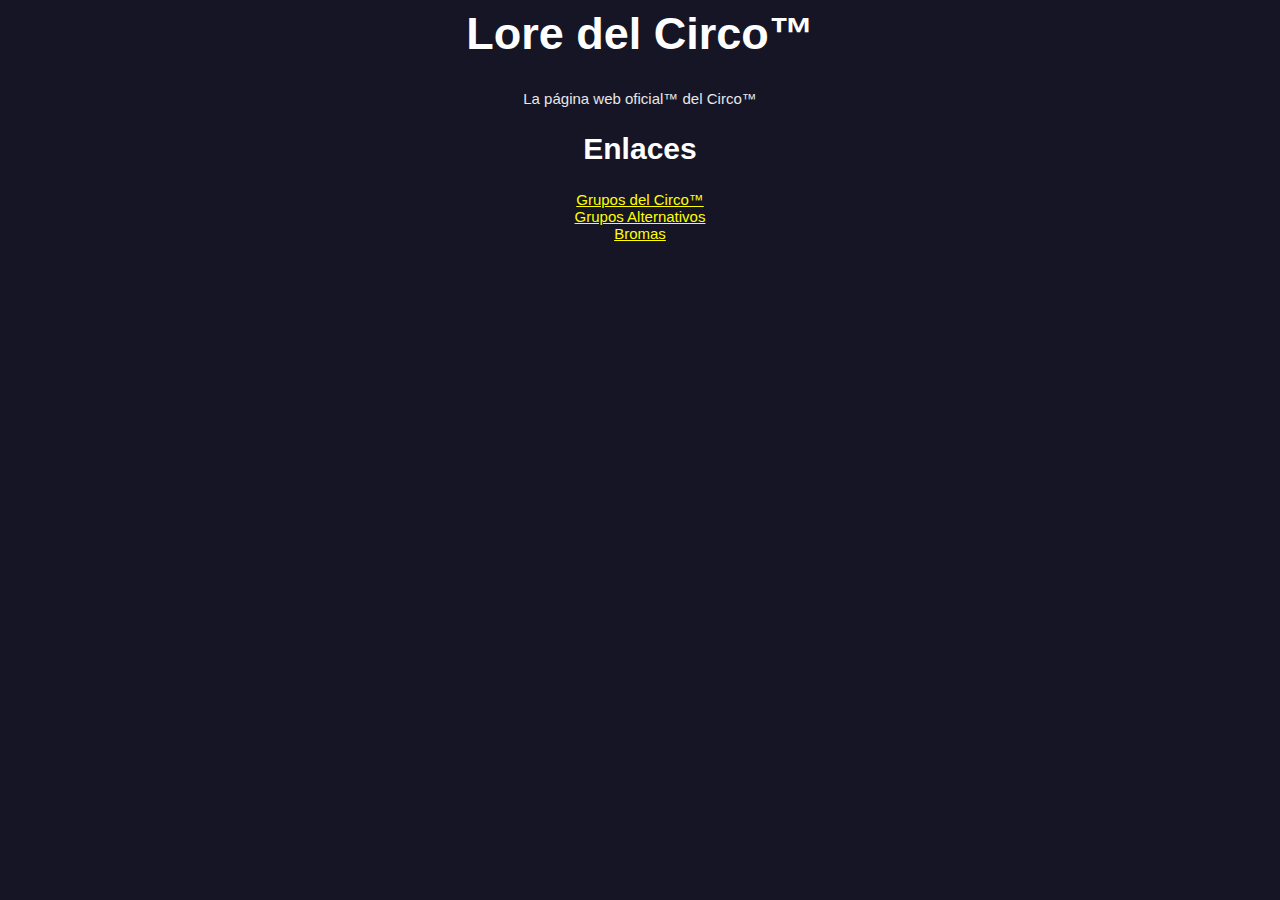
<file: index.html>
<!DOCTYPE>
<html>
<head>
	<title>Lore Circo</title>
	<link rel="stylesheet" href="styles.css">
</head>
<body>

<h1>Lore del Circo™</h1>
<p>La página web oficial™ del Circo™</p>

<h2>Enlaces</h2>
<p>
	<a href="grupos.html">Grupos del Circo™</a>
	<br>
	<a href="alter.html">Grupos Alternativos</a>
	<br>
	<a href="memes.html">Bromas</a>

</p>

</body>
</html>
</file>
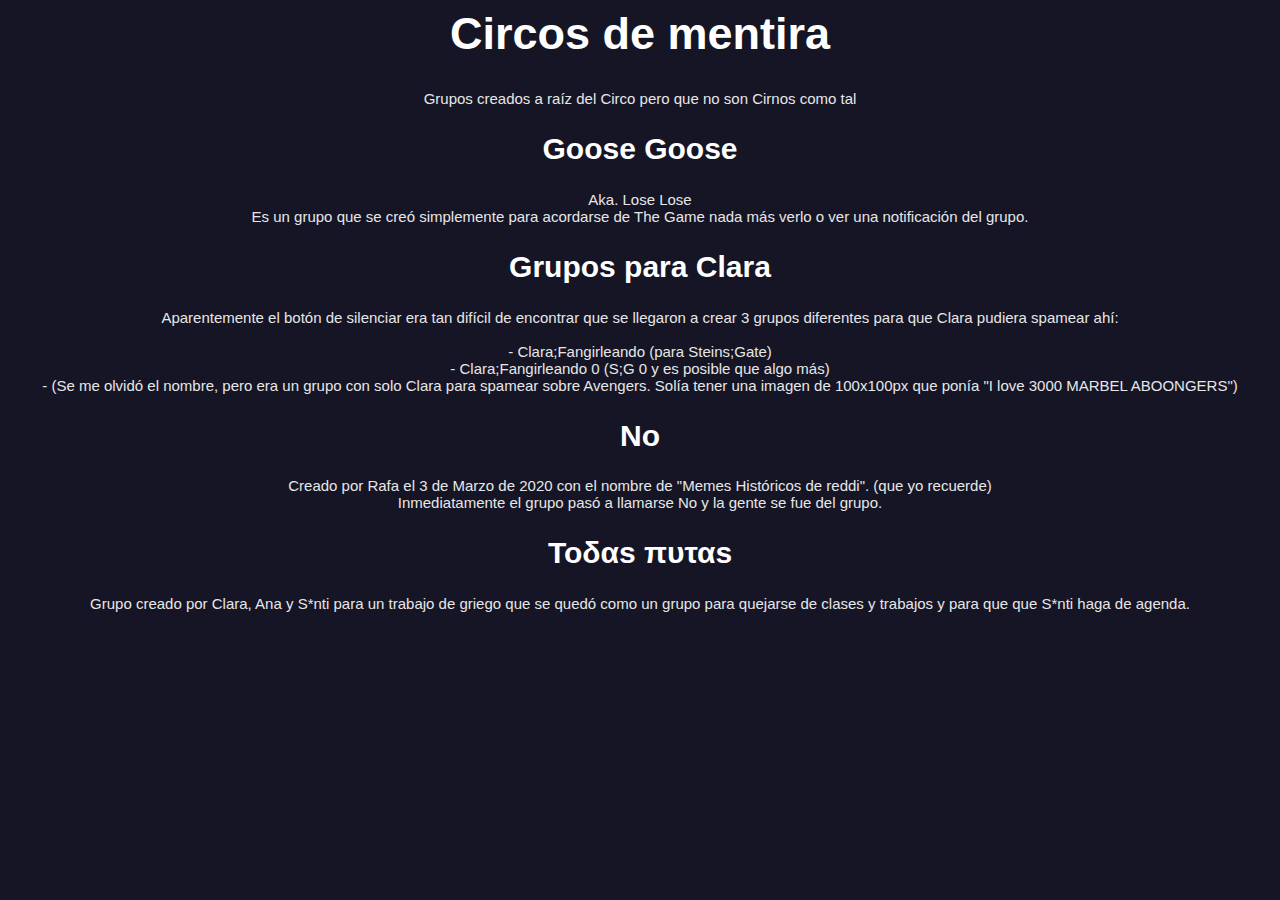
<file: alter.html>
<!DOCTYPE>
<html>
<head>
	<title>Lore Circo - Alternativos</title>
	<link rel="stylesheet" href="styles.css">
</head>
<body>

<h1>Circos de mentira</h1>
<p>Grupos creados a raíz del Circo pero que no son Cirnos como tal</p>

<h2>Goose Goose</h2>
<p>
	Aka. Lose Lose
	<br>
	Es un grupo que se creó simplemente para acordarse de The Game nada más verlo o ver una notificación del grupo.
</p>

<h2>Grupos para Clara</h2>
<p>
	Aparentemente el botón de silenciar era tan difícil de encontrar que se llegaron a crear 3 grupos diferentes para que Clara pudiera spamear ahí:
	<br><br>
	- Clara;Fangirleando (para Steins;Gate) 
	<br>
	- Clara;Fangirleando 0 (S;G 0 y es posible que algo más)
	<br>
	- (Se me olvidó el nombre, pero era un grupo con solo Clara para spamear sobre Avengers. Solía tener una imagen de 100x100px que ponía "I love 3000 MARBEL ABOONGERS")
</p>

<h2>No</h2>
<p>
	Creado por Rafa el 3 de Marzo de 2020 con el nombre de "Memes Históricos de reddi". (que yo recuerde)
	<br>
	Inmediatamente el grupo pasó a llamarse No y la gente se fue del grupo.
</p>

<h2>Τοδαs πυταs</h2>
<p>
	Grupo creado por Clara, Ana y S*nti para un trabajo de griego que se quedó como un grupo para quejarse de clases y trabajos y para que que S*nti haga de agenda.
</p>


</body>
</html>
</file>
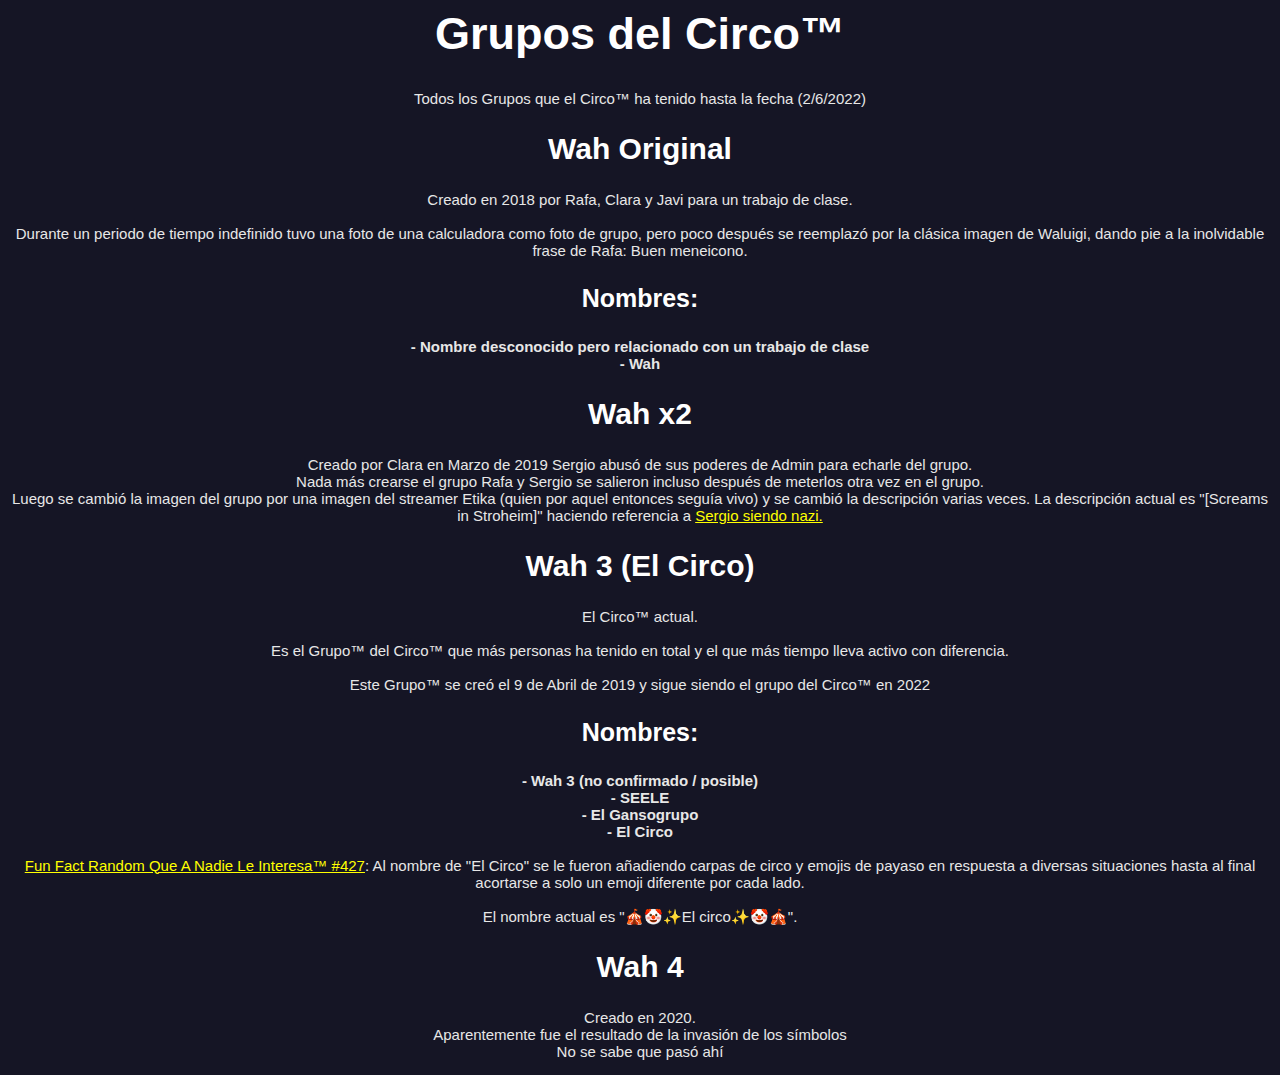
<file: grupos.html>
<!DOCTYPE>
<html>
<head>
	<title>Lore Circo - Grupos</title>
	<link rel="stylesheet" href="styles.css">
</head>
<body>

<h1>Grupos del Circo™</h1>

<p>
	Todos los Grupos que el Circo™ ha tenido hasta la fecha (2/6/2022)
</p>


<h2>Wah Original</h2>
<p>
	Creado en 2018 por Rafa, Clara y Javi para un trabajo de clase.
	<br><br>
	Durante un periodo de tiempo indefinido tuvo una foto de una calculadora como foto de grupo, pero poco después se reemplazó por la clásica imagen de Waluigi, dando pie a la inolvidable frase de Rafa: Buen meneicono.
</p>
	
<h3>Nombres:<h3>
<p>
	<strong>
		- Nombre desconocido pero relacionado con un trabajo de clase
		<br>
		- Wah
	</strong>

</p>

<h2>Wah x2</h2>
<p>
	Creado por Clara en Marzo de 2019 Sergio abusó de sus poderes de Admin para echarle del grupo. 
	<br>
	Nada más crearse el grupo Rafa y Sergio se salieron incluso después de meterlos otra vez en el grupo.
	<br>
	Luego se cambió la imagen del grupo por una imagen del streamer Etika (quien por aquel entonces seguía vivo) y se cambió la descripción varias veces. La descripción actual es "[Screams in Stroheim]" haciendo referencia a <a href="other/sergionazi.html">Sergio siendo nazi.</a>
	
</p>
	
<h2>Wah 3 (El Circo)</h2>
<p>
	El Circo™ actual.
	<br><br>
	Es el Grupo™ del Circo™ que más personas ha tenido en total y el que más tiempo lleva activo con diferencia.
	<br><br>
	Este Grupo™ se creó el 9 de Abril de 2019 y sigue siendo el grupo del Circo™ en 2022
</p>

<h3>Nombres:</h3>
<p>
	<strong>
		- Wah 3 (no confirmado / posible)
		<br>
		- SEELE
		<br>
		- El Gansogrupo
		<br>
		- El Circo
		<br>
	</strong>
	<br>
	<a href="other/ffrqanli.html">Fun Fact Random Que A Nadie Le Interesa™ #427</a>: Al nombre de "El Circo" se le fueron añadiendo carpas de circo y emojis de payaso en respuesta a diversas situaciones hasta al final acortarse a solo un emoji diferente por cada lado.
	<br><br>
	El nombre actual es "🎪🤡✨El circo✨🤡🎪".


</p>
<h2>Wah 4</h2>
<p>
	Creado en 2020.
	<br>
	Aparentemente fue el resultado de la invasión de los símbolos
	<br>
	No se sabe que pasó ahí
</p>

</body>
</html>
</file>
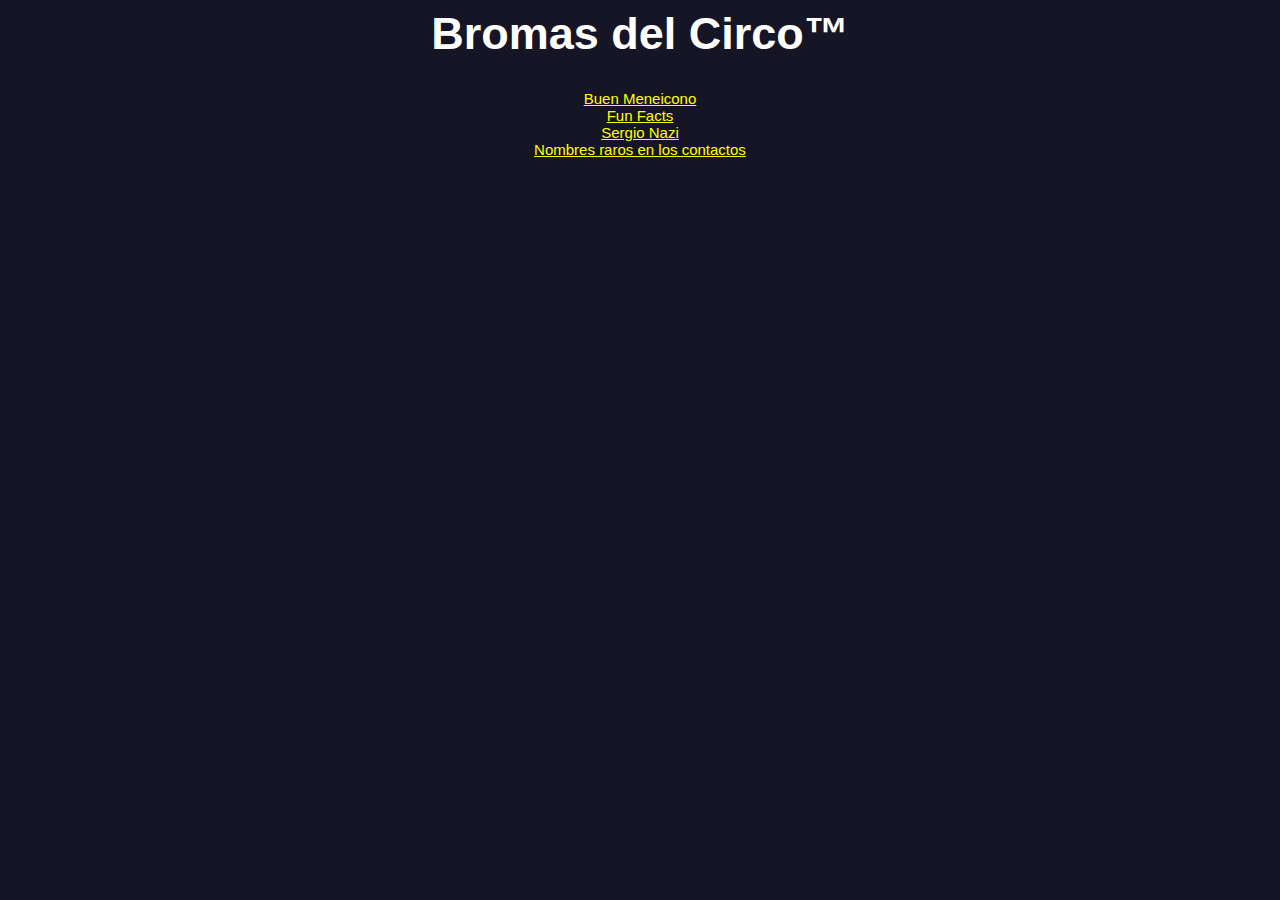
<file: memes.html>
<!DOCTYPE>
<html>
<head>
	<title>Lore Circo - Memes, The DNA of the Soul</title>
	<link rel="stylesheet" href="styles.css">
</head>
<body>

<h1>Bromas del Circo™</h1>
<p>
	<a href="other/meneicono.html">Buen Meneicono</a>
	<br>	
	<a href="other/ffrqanli.html">Fun Facts</a>
	<br>	
	<a href="other/sergionazi.html">Sergio Nazi</a>
	<br>
	<a href="other/contactos.html">Nombres raros en los contactos</a>
	<br>	
</p>

</body>
</html>
</file>
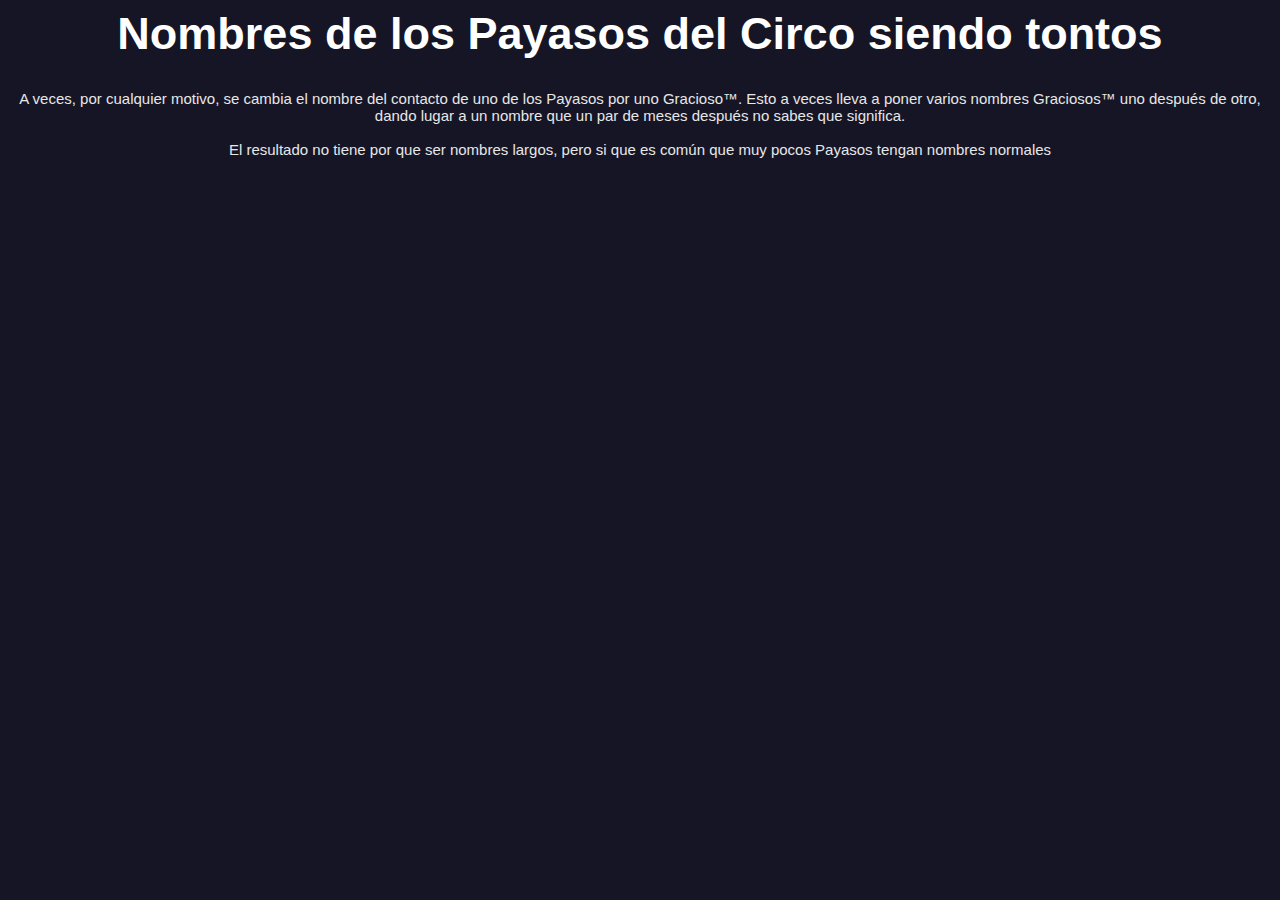
<file: other/contactos.html>
<!DOCTYPE>
<html>
<head>
	<title>Lore Circo - Nombres Tontos</title>
	<link rel="stylesheet" href="../styles.css">
</head>
<body>

<h1>Nombres de los Payasos del Circo siendo tontos</h1>
<p>
	A veces, por cualquier motivo, se cambia el nombre del contacto de uno de los Payasos por uno Gracioso™. Esto a veces lleva a poner varios nombres Graciosos™ uno después de otro, dando lugar a un nombre que un par de meses después no sabes que significa.
	<br><br>
	El resultado no tiene por que ser nombres largos, pero si que es común que muy pocos Payasos tengan nombres normales
</p>

</body>
</html>
</file>
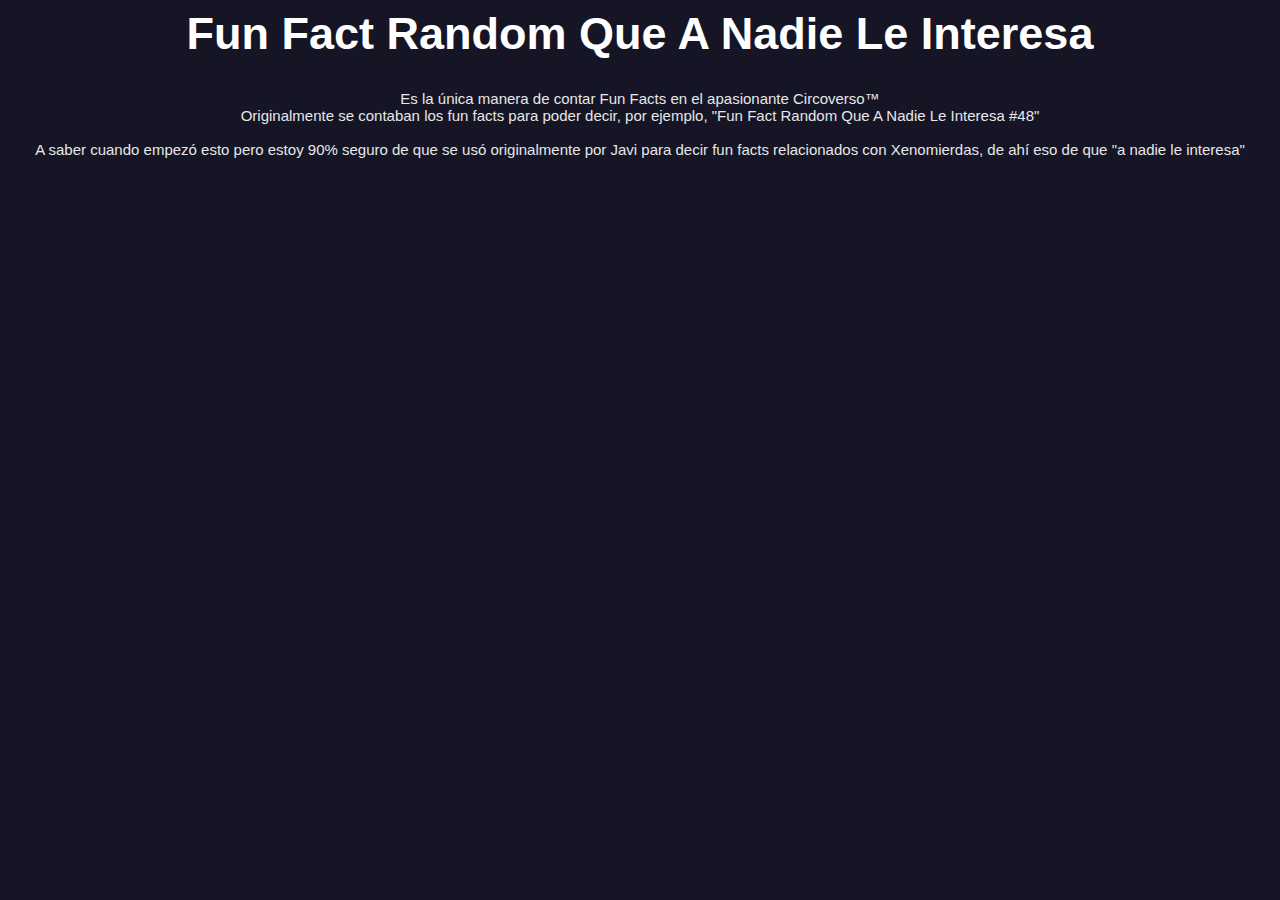
<file: other/ffrqanli.html>
<!DOCTYPE>
<html>
<head>
	<title>Lore Circo - Fun Facts</title>
	<link rel="stylesheet" href="../styles.css">
</head>
<body>

<h1>Fun Fact Random Que A Nadie Le Interesa</h1>
<p>
	Es la única manera de contar Fun Facts en el apasionante Circoverso™
	<br>
	Originalmente se contaban los fun facts para poder decir, por ejemplo, "Fun Fact Random Que A Nadie Le Interesa #48" 
	<br><br>
	A saber cuando empezó esto pero estoy 90% seguro de que se usó originalmente por Javi para decir fun facts relacionados con Xenomierdas, de ahí eso de que "a nadie le interesa"
</p>

</body>
</html>
</file>
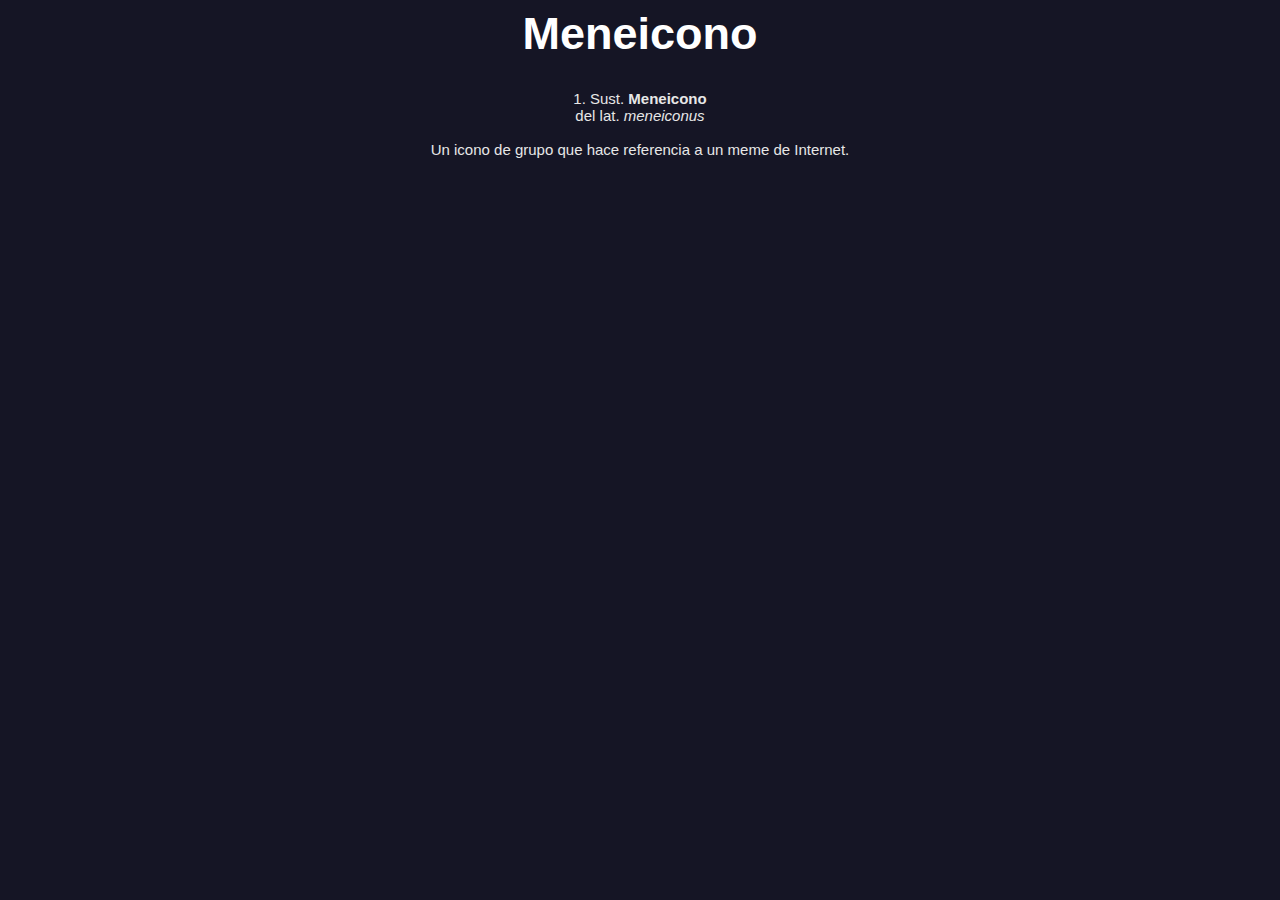
<file: other/meneicono.html>
<!DOCTYPE>
<html>
<head>
	<title>Lore Circo - Meneicono</title>
	<link rel="stylesheet" href="../styles.css">
</head>
<body>

<h1>Meneicono</h1>
<p>
	1. Sust. <strong>Meneicono</strong>
	<br>
	del lat. <i>meneiconus</i>
	<br><br>
	Un icono de grupo que hace referencia a un meme de Internet.
</p>

</body>
</html>
</file>
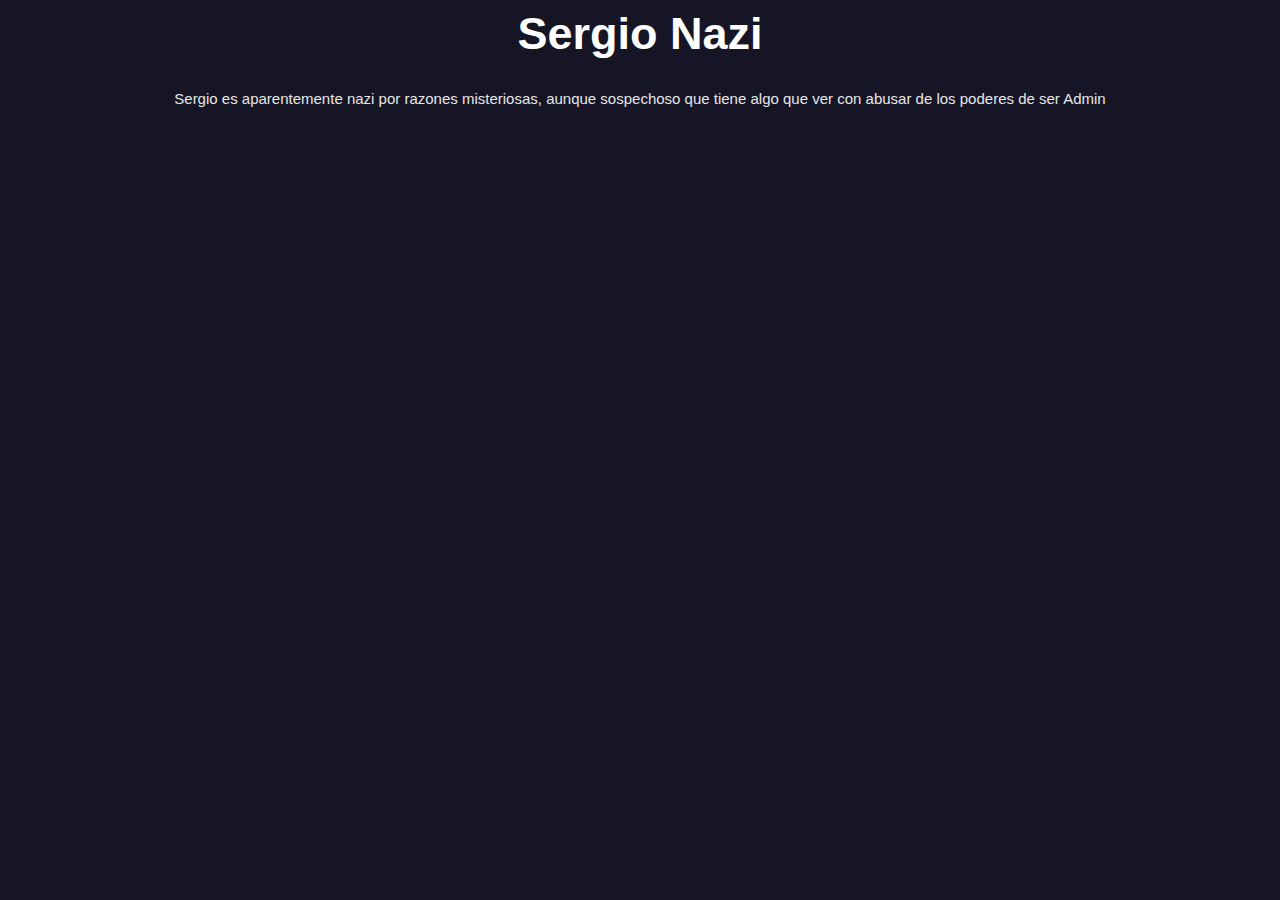
<file: other/sergionazi.html>
<!DOCTYPE>
<html>
<head>
	<title>Lore Circo - Sergio Nazi</title>
	<link rel="stylesheet" href="../styles.css">
</head>
<body>

<h1>Sergio Nazi</h1>
<p>
	Sergio es aparentemente nazi por razones misteriosas, aunque sospechoso que tiene algo que ver con abusar de los poderes de ser Admin
</p>

</body>
</html>
</file>
<file: styles.css>
body {
    background-color: #151525;
  }

  h1 {
    color: white;
    font-family: sans-serif;
    font-size: 45px;
    text-align: center;
  }
  h2 {
    color: white;
    font-family: sans-serif;
    font-size: 30px;
    text-align: center;
  }
  h3 {
    color: white;
    font-family: sans-serif;
    font-size: 25px;
    text-align: center;
  }

  p {
    color: #e7e7e7;
    font-family: Arial;
    font-size: 15px;
    text-align: center;
  }
  
  /* unvisited link */
a:link {
    color: yellow;
  }
  
  /* visited link */
  a:visited {
    color: rgb(151, 153, 30);
  }
  
  /* mouse over link */
  a:hover {
    color: rgb(199, 150, 17);
  }
  
  /* selected link */
  a:active {
    color: rgb(255, 174, 0);
  }
</file>
